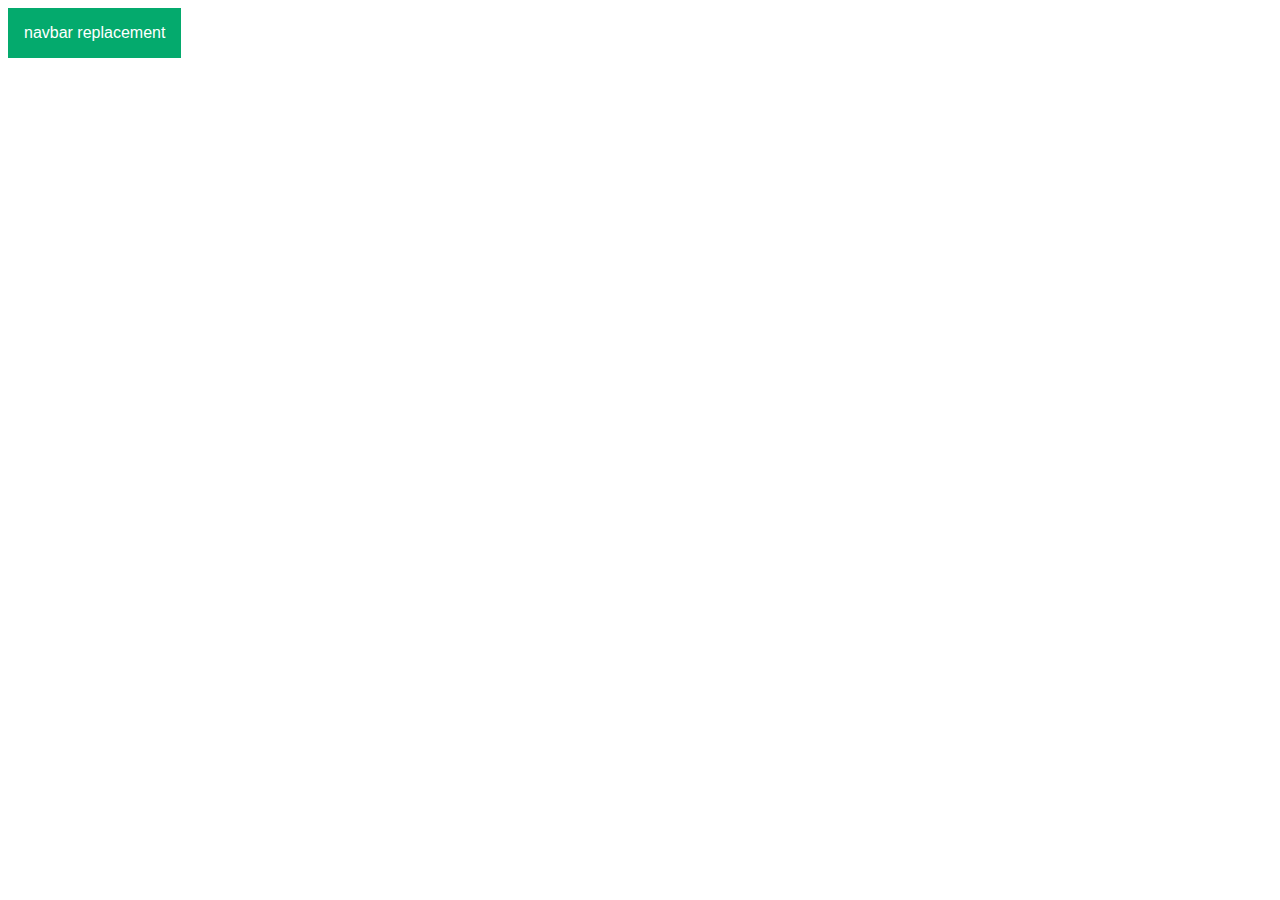
<file: app/flaskr/templates/test.html>
<!DOCTYPE html>
<html lang="en">
    <head>
        <meta charset="UTF-8">
        <meta name="viewport" content="width=device-width, initial-scale=1.0">
        <meta http-equiv="X-UA-Compatible" content="ie=edge">
        <title>Weather</title>
        <link rel="stylesheet" href="../static/css/test.css">
    </head>
    <body>      
        <div class="dropdown">
            <button class="dropbtn">navbar replacement</button>
            <div class="dropdown-content">
              <a href="/">back to the home page</a>
              <a href="/weather">to the weather page (dont click it will show the weather of nonette, auvergne, france)</a>
              <a href="/test">back here again</a>
            </div>
        </div>
    </body>
</html>
</file>
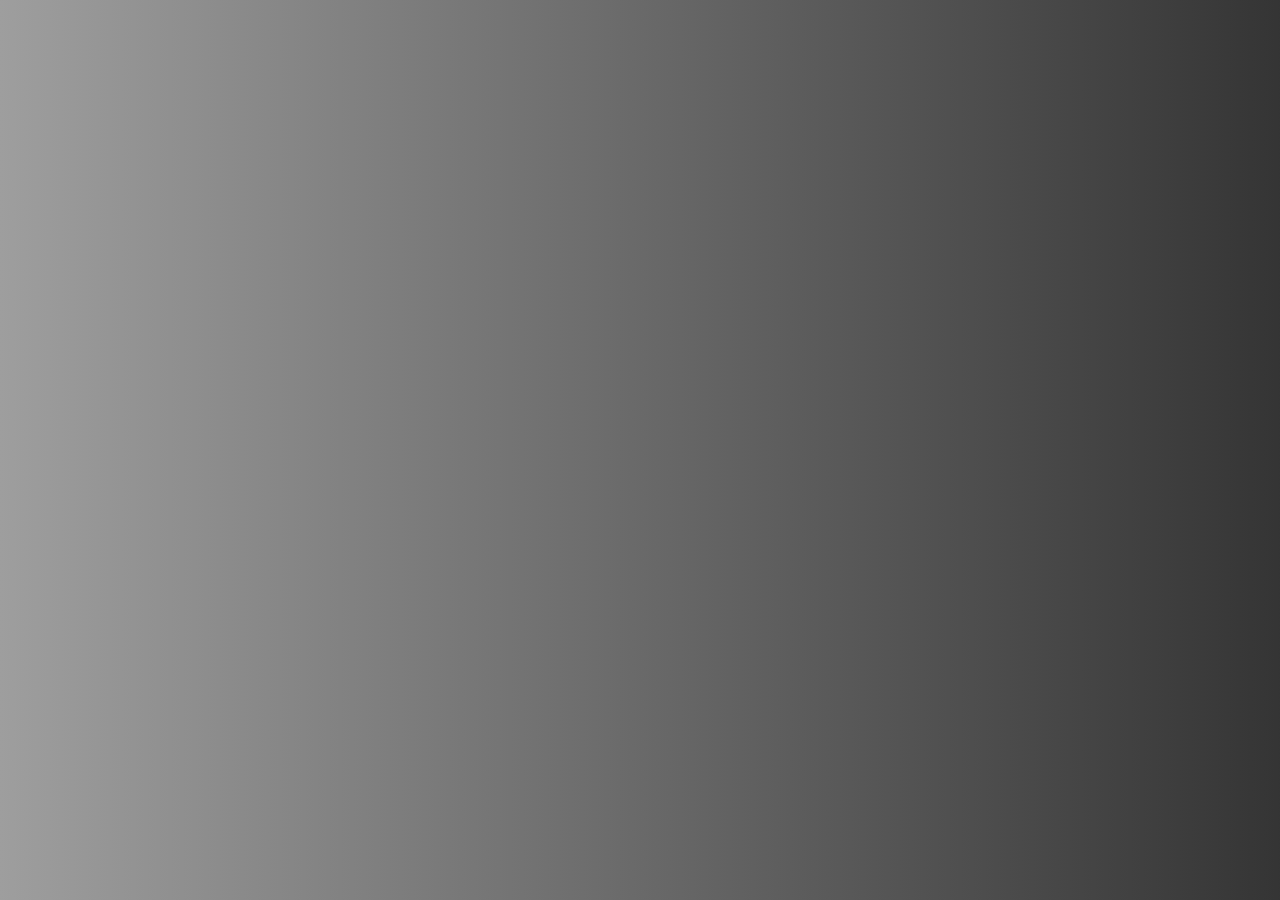
<file: app/flaskr/templates/backdrop/flow.html>
<!DOCTYPE html>
<html lang="en">
  <head>
    <meta charset="utf-8">
    <style>
    .background--custom {
      background: linear-gradient(90deg, #9E9E9E, #000000, #3A3A3A);
      background-size: 300% 300%;
      animation: gradient 4s alternate infinite;
      position: absolute;
      top: 0;
      left: 0;
      height: 100%;
      width: 100%;
    }
    @keyframes gradient {
      0% {
        background-position: 0%;
      }
      100% {
        background-position: 100%;
      }
    }
    </style>
  </head>
  <body>
    <div class="background--custom"></div>
  </body>
</html>
</file>
<file: app/flaskr/static/css/test.css>
/* Dropdown Button */
.dropbtn {
    
    background-color: #04AA6D;
    color: white;
    padding: 16px;
    font-size: 16px;
    border: none;

}
  
  /* The container <div> - needed to position the dropdown content */
.dropdown {

    position: relative;
    display: inline-block;

}
  
  /* Dropdown Content (Hidden by Default) */
.dropdown-content {

    display: none;
    position: absolute;
    background-color: #f1f1f1;
    min-width: 160px;
    box-shadow: 0px 8px 16px 0px rgba(0,0,0,0.2);
    z-index: 1;

}
 
/* Links inside the dropdown */
.dropdown-content a {

    color: black;
    padding: 12px 16px;
    text-decoration: none;
    display: block;

}
  
/* Change color of dropdown links on hover */
.dropdown-content a:hover {
    
    background-color: #ddd;

}

/* Show the dropdown menu on hover */
.dropdown:hover .dropdown-content {

    display: block;

}

/* Change the background color of the dropdown button when the dropdown content is shown */
.dropdown:hover .dropbtn {

    background-color: #3e8e41;

}
</file>
